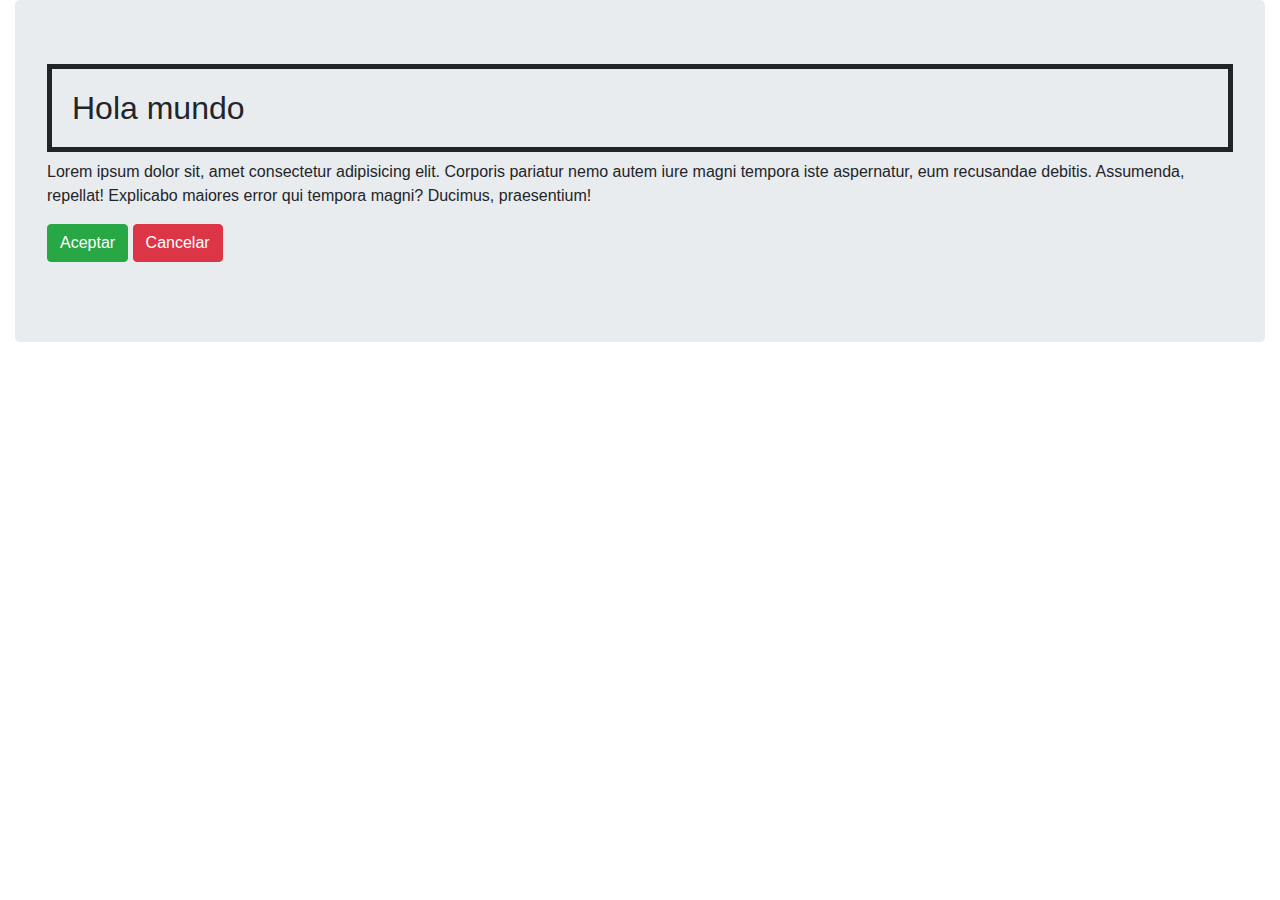
<file: practica1/index.html>
<!DOCTYPE html>
<html lang="es">
<head>
    <meta charset="UTF-8">
    <meta name="viewport" content="width=device-width, initial-scale=1.0">
    <title>Practica 1</title>

    <link rel="stylesheet" href="main.css">
    
    <link rel="stylesheet" href="https://stackpath.bootstrapcdn.com/bootstrap/4.5.2/css/bootstrap.min.css" 
        integrity="sha384-JcKb8q3iqJ61gNV9KGb8thSsNjpSL0n8PARn9HuZOnIxN0hoP+VmmDGMN5t9UJ0Z" crossorigin="anonymous">
</head>
<body>
    <div class="container-fluid">
        <div class="row">
            <div class="col-md-12">
                <div class="jumbotron">
                    <h2>Hola mundo</h2>
                    <p>
                        Lorem ipsum dolor sit, amet consectetur adipisicing elit. Corporis pariatur nemo autem iure magni tempora iste aspernatur, eum recusandae debitis. Assumenda, repellat! Explicabo maiores error qui tempora magni? Ducimus, praesentium!
                    </p>
                    <p>
                        <a class="btn btn-success btn-large" href="http://uv.mx/fei">Aceptar</a>
                        <a class="btn btn-danger btn-large"href="/fei">Cancelar</a>
                    </p>
                </div>
            </div>
        </div>
    </div>
    <script src="https://code.jquery.com/jquery-3.5.1.slim.min.js" integrity="sha384-DfXdz2htPH0lsSSs5nCTpuj/zy4C+OGpamoFVy38MVBnE+IbbVYUew+OrCXaRkfj" crossorigin="anonymous"></script>
    <script src="https://cdn.jsdelivr.net/npm/popper.js@1.16.1/dist/umd/popper.min.js" integrity="sha384-9/reFTGAW83EW2RDu2S0VKaIzap3H66lZH81PoYlFhbGU+6BZp6G7niu735Sk7lN" crossorigin="anonymous"></script>
    <script src="https://stackpath.bootstrapcdn.com/bootstrap/4.5.2/js/bootstrap.min.js" integrity="sha384-B4gt1jrGC7Jh4AgTPSdUtOBvfO8shuf57BaghqFfPlYxofvL8/KUEfYiJOMMV+rV" crossorigin="anonymous"></script>
</body>
</html>
</file>
<file: practica1/main.css>
h2 {
    margin-top: 19px;
    padding-top: 20px;
    padding-bottom: 20px;
    padding-left: 20px;
    padding-right: 20px;
    border-top-width: 5px;
    border-top-style: solid;
    border-right-width: 5px;
    border-right-style: solid;
    border-bottom-width: 5px;
    border-bottom-style: solid;
    border-left-width: 5px;
    border-left-style: solid;
}
</file>
